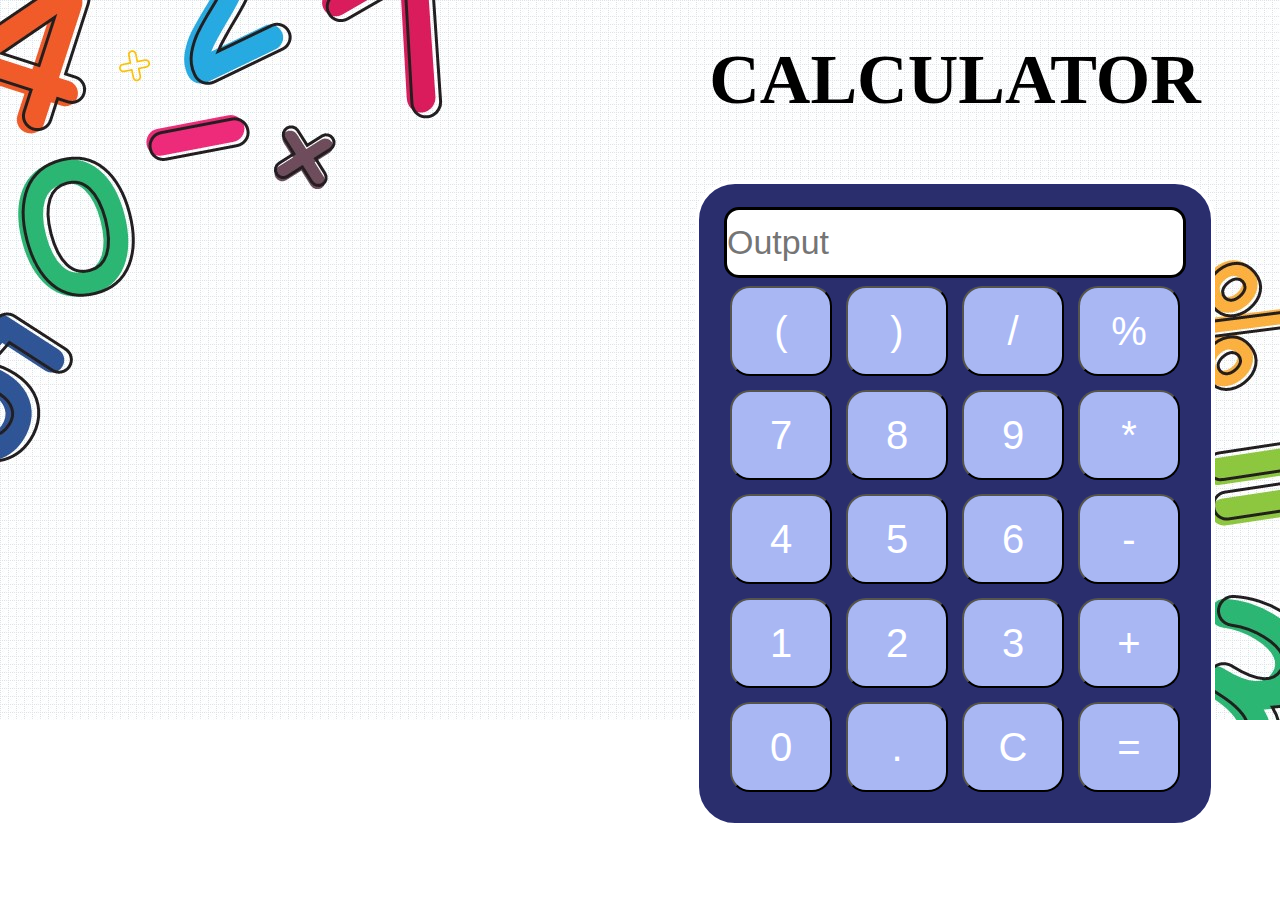
<file: Level 2 Task 1 Calculator/index.html>
<!DOCTYPE html>
<html lang="en">

<head>
    <meta charset="UTF-8">
    <meta name="viewport" content="width=device-width, initial-scale=1.0">
    <meta http-equiv="X-UA-Compatible" content="ie=edge">
    <link rel="stylesheet" href="style.css">
    <title>Calculator</title>
</head>

<body>
    <div class="container">
        <h1>CALCULATOR</h1>

        <div class="calculator">
            <input type="text" name="screen" id="screen" placeholder="Output">
                <table>
                    <tr>
                        <td><button>(</button></td>
                        <td><button>)</button></td>
                        <td><button>/</button></td>
                        <td><button>%</button></td>
                    </tr>
                    <tr>
                        <td><button>7</button></td>
                        <td><button>8</button></td>
                        <td><button>9</button></td>
                        <td><button>*</button></td>
                    </tr>
                    <tr>
                        <td><button>4</button></td>
                        <td><button>5</button></td>
                        <td><button>6</button></td>
                        <td><button>-</button></td>
                    </tr>
                    <tr>
                        <td><button>1</button></td>
                        <td><button>2</button></td>
                        <td><button>3</button></td>
                        <td><button>+</button></td>
                    </tr>
                    <tr>
                        <td><button>0</button></td>
                        <td><button>.</button></td>
                        <td><button>C</button></td>
                        <td><button>=</button></td>
                    </tr>
                </table>
        </div>
    </div>

</body>
<script src="index.js"></script>

</html>
</file>
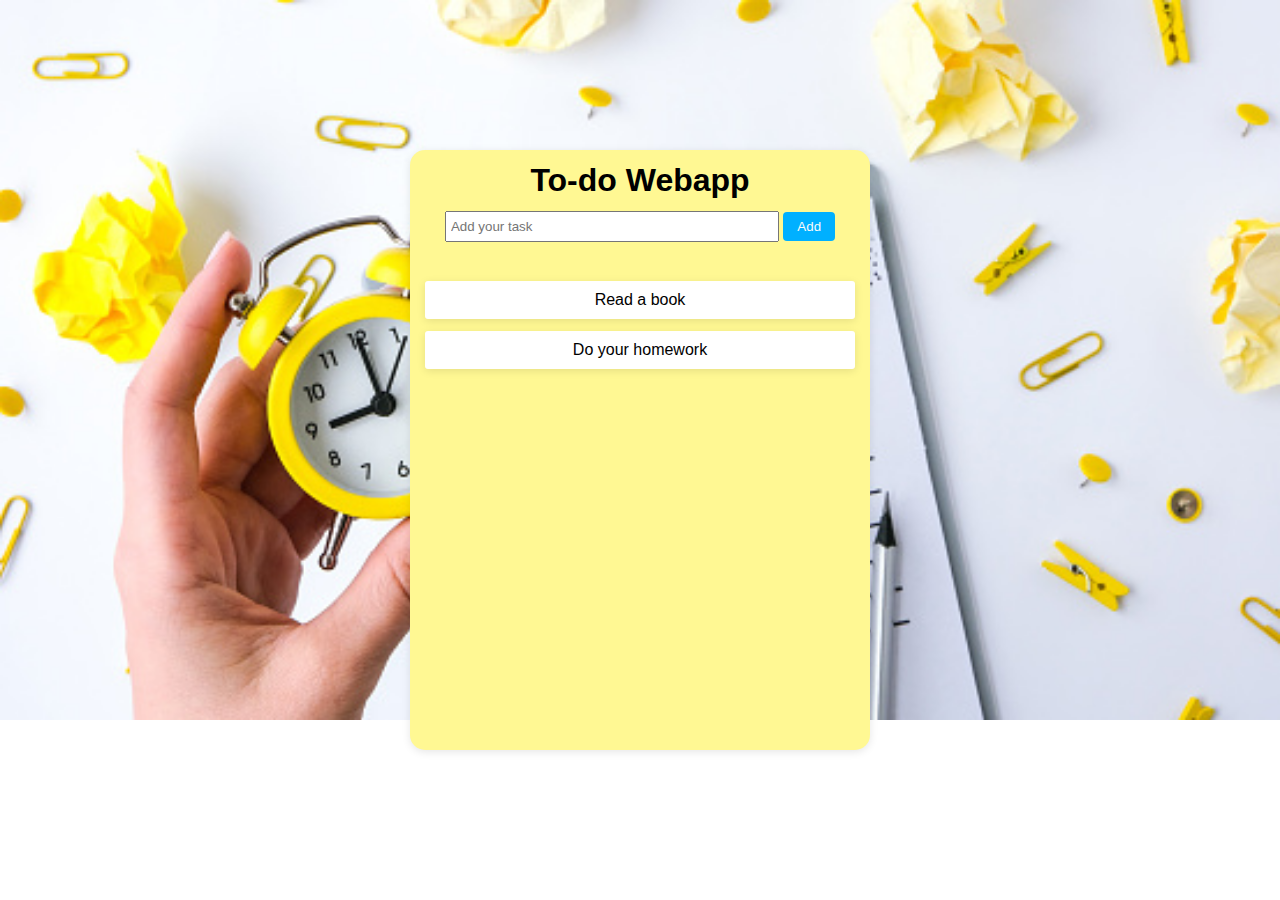
<file: Level 2 Task 3 To-Do Webapp/index.html>
<!DOCTYPE html>
<html lang="en">
  <head>
    <meta charset="UTF-8" />
    <meta name="viewport" content="width=device-width, initial-scale=1.0" />
    <title>To-do Webapp </title>
    <link rel="stylesheet" href="style.css">
  </head>
  <body>
    <div class="container">
      <h1>To-do Webapp</h1>
      <div class="add-element">
        <input type="text" id="add" placeholder="Add your task">
        <button id="btn">Add</button>
      </div>

      <div class="element-list">
        <ul id="list">
          <li>Read a book</li>
          <li>Do your homework</li>
        </ul>
      </div>
    </div>
    <script src="script.js"></script>
  </body>
</html>
</file>
<file: Level 2 Task 1 Calculator/style.css>
* {
    margin: 0;
    padding: 0;
}
body{
    background-image: url("Background.jpg");
    background-repeat: no-repeat;
    background-size: 100%;
    height: 840px;
    width: 1910px;
}
.container{
    text-align: center;
    margin: 40px;
}

table{
    margin: auto;
}
.calculator{
    margin: 60px;
}
input{
    border-radius: 15px;
    border: 3px solid #000000;
    font-size:34px;
    height: 65px;
    width: 456px;
    background-color: rgb(255, 255, 255);
}

button{
    border-radius: 20px;
    font-size: 40px;
    background: #a9b7f3;
    color: rgb(255, 255, 255);
    width: 102px;
    height: 90px;
    margin: 6px;  
}

.calculator{ 
    border: 4px solid #ffffff;
    background-color: rgb(42, 46, 109);
    padding: 23px;
    border-radius: 40px;
    display: inline-block;   
}

h1{
    font-size: 70px;
    font-family: 'Times New Roman', Courier, monospace;
    
}
</file>
<file: Level 2 Task 3 To-Do Webapp/style.css>
*{
    margin:0;
    padding: 0;
    outline:0;
}
body{
   
    background-image: url("./2.jpg");
    background-repeat: no-repeat;
    background-size: 100%;
   
}
.container{
    position: absolute;
    left:50%;
    top:50%;
    transform: translate(-50%,-50%);
    background-color: #fff893;
    box-shadow: 0 2px 8px rgba(0,0,0,0.1);
    width: 460px;
    height: 600px;
    text-align:center;
    font-family: 'nunito',sans-serif;
    border-radius: 15px;

}
h1{
    margin: 12px 0;
}
.add-element{
    margin:12px 0;
}
input{
    padding:6px 4px;
    width:70%;
}
button{
    padding:7px 14px;
    background-color: #00b0ff;
    border:none;
    border-radius: 4px;
    color: #fafafa;
}
.element-list{
    height:550px;
    overflow:auto;
}
ul{
    padding:15px;
}
li{
    list-style:none;
    padding:10px 5px;
    background-color: #fff;
    margin:12px 0;
    box-shadow:0 2px 8px rgba(0,0,0,0.1);
    border-radius:3px;
    transition:4s;
}
button:hover{
    background-color:#1565c0;
}
li:hover{
    background-color: #e0e0e0;
}
.checked{
    text-decoration: line-through;
    background: #e0e0e0;
}
li:hover{
    background-color: grey;
}
</file>
